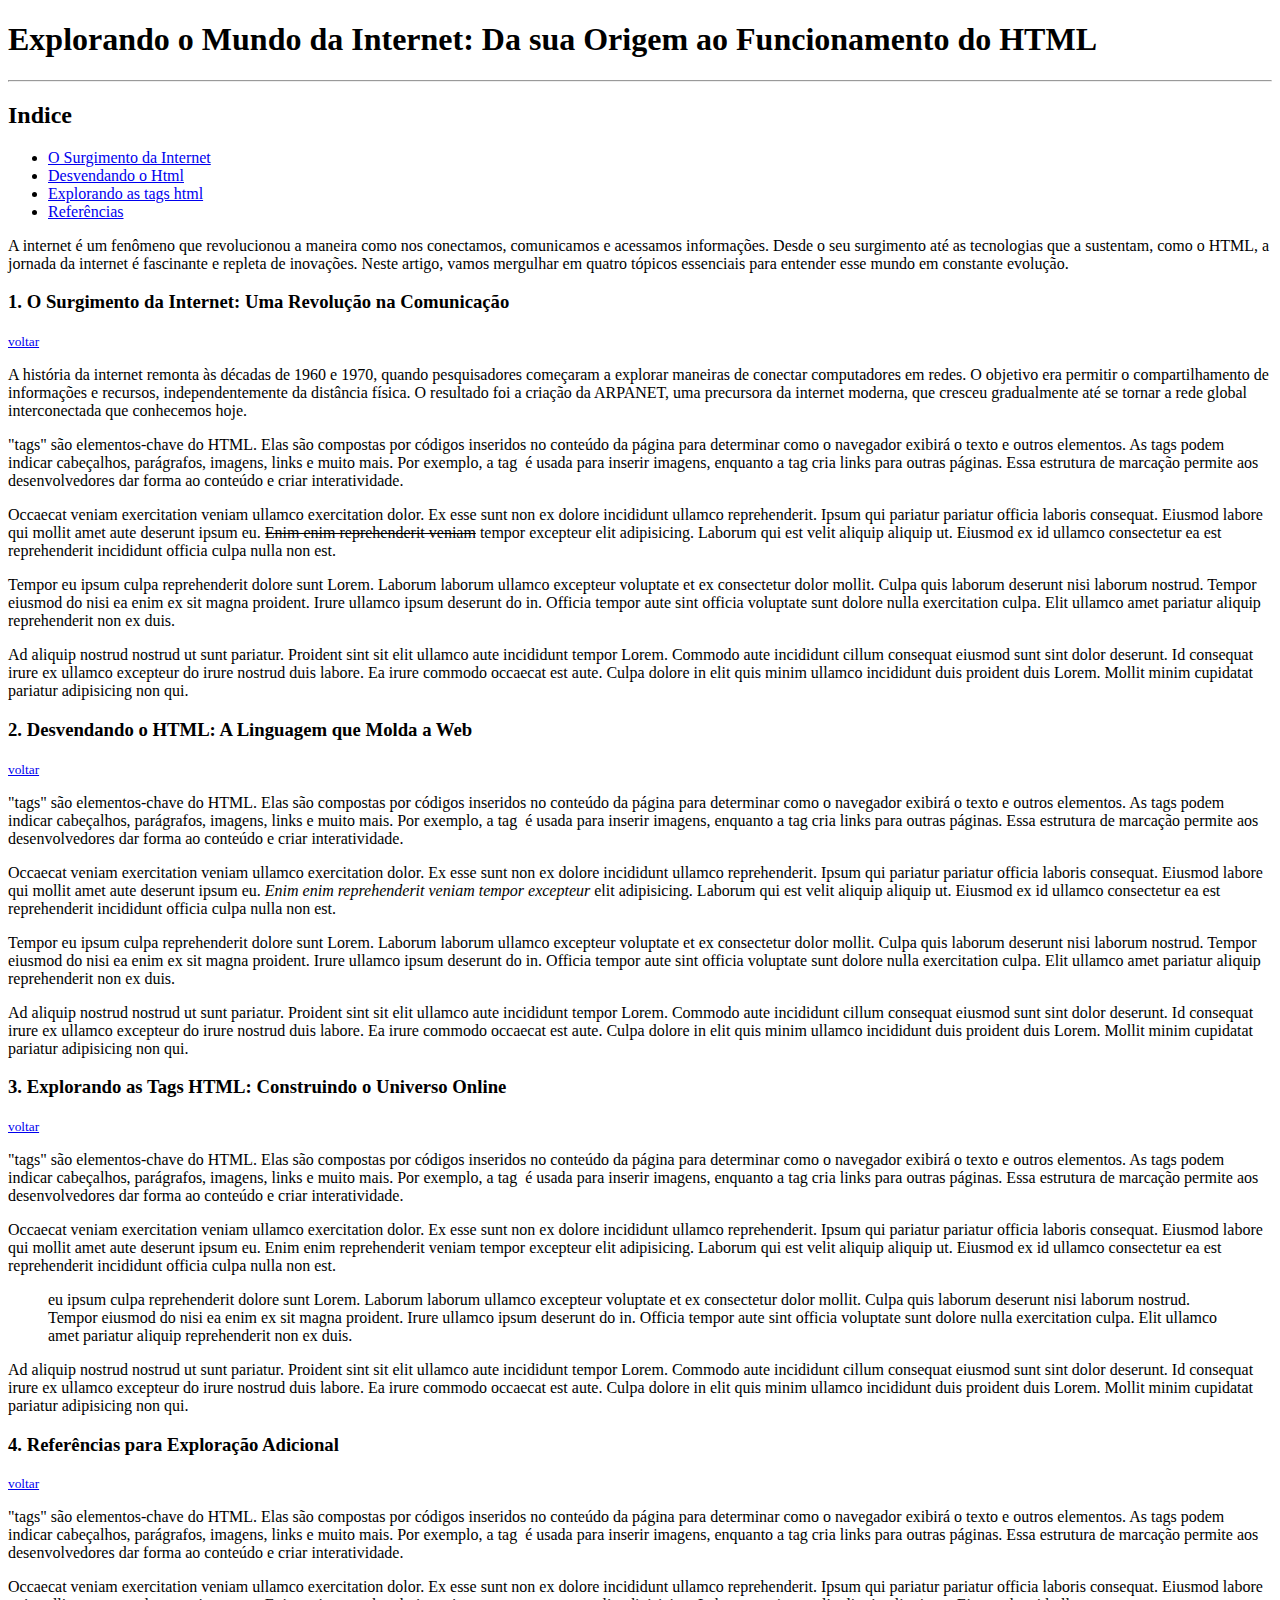
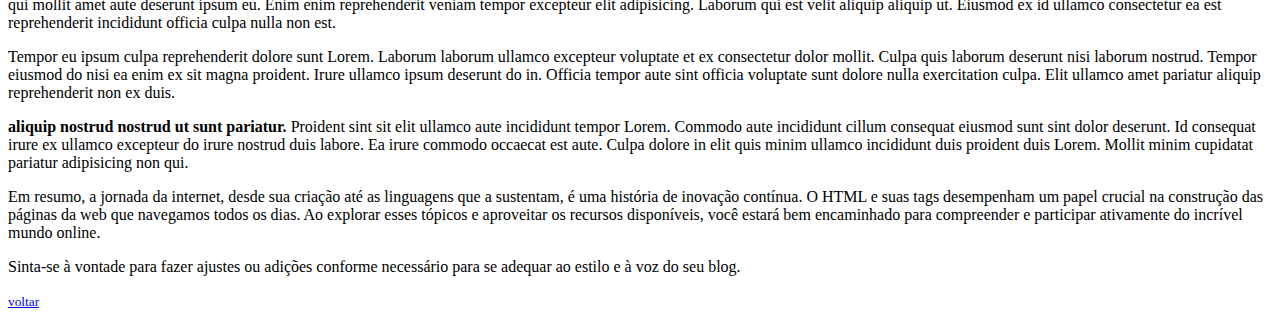
<file: Curso_html/Desafio1/index.html>
<!DOCTYPE html> 

<html lang="pt-br"> 

<head> 
    <meta charset="UTF-8"> 
    <meta name="viewport" content="width=device-width, initial-scale=1.0"> 
    <title>Introdução ao HTML na Prática - Desafio 1</title> 
</head> 

<body> 
   <h1>Explorando o Mundo da Internet: Da sua Origem ao Funcionamento do HTML</h1> 
   <hr /> 
<h2><a id="inicio">Indice</a></h2> 
<ul> 
    <li><a href="#surgimento">O Surgimento da Internet</a></li> 
    <li><a href="#desvendando">Desvendando o Html</a></li> 
    <li><a href="#explorando">Explorando as tags html</a></li> 
    <li><a href="#referencias">Referências</a></li> 
</ul> 

<p>A internet é um fenômeno que revolucionou a maneira como nos conectamos, comunicamos e acessamos informações. Desde o seu surgimento até as tecnologias que a sustentam, como o HTML, a jornada da internet é fascinante e repleta de inovações. Neste artigo, vamos mergulhar em quatro tópicos essenciais para entender esse mundo em constante evolução.</p> 

<h3 id="surgimento">1. O Surgimento da Internet: Uma Revolução na Comunicação</h3> 

<small ><a href="#inicio">voltar</a></small> 


<p>A história da internet remonta às décadas de 1960 e 1970, quando pesquisadores começaram a explorar maneiras de conectar computadores em redes. O objetivo era permitir o compartilhamento de informações e recursos, independentemente da distância física. O resultado foi a criação da ARPANET, uma precursora da internet moderna, que cresceu gradualmente até se tornar a rede global interconectada que conhecemos hoje.</p> 

<p> "tags" são elementos-chave do HTML. Elas são compostas por códigos inseridos no conteúdo da página para determinar como o navegador exibirá o texto e outros elementos. As tags podem indicar cabeçalhos, parágrafos, imagens, links e muito mais. Por exemplo, a tag <img> é usada para inserir imagens, enquanto a tag <a> cria links para outras páginas. Essa estrutura de marcação permite aos desenvolvedores dar forma ao conteúdo e criar interatividade.</p> 

<p>Occaecat veniam exercitation veniam ullamco exercitation dolor. Ex esse sunt non ex dolore incididunt ullamco reprehenderit. Ipsum qui pariatur pariatur officia laboris consequat. Eiusmod labore qui mollit amet aute deserunt ipsum eu. <del>Enim enim reprehenderit veniam</del> tempor excepteur elit adipisicing. Laborum qui est velit aliquip aliquip ut. Eiusmod ex id ullamco consectetur ea est reprehenderit incididunt officia culpa nulla non est.</p>
    
<p>Tempor eu ipsum culpa reprehenderit dolore sunt Lorem. Laborum laborum ullamco excepteur voluptate et ex consectetur dolor mollit. Culpa quis laborum deserunt nisi laborum nostrud. Tempor eiusmod do nisi ea enim ex sit magna proident. Irure ullamco ipsum deserunt do in. Officia tempor aute sint officia voluptate sunt dolore nulla exercitation culpa. Elit ullamco amet pariatur aliquip reprehenderit non ex duis.</p>
            
<p>Ad aliquip nostrud nostrud ut sunt pariatur. Proident sint sit elit ullamco aute incididunt tempor Lorem. Commodo aute incididunt cillum consequat eiusmod sunt sint dolor deserunt. Id consequat irure ex ullamco excepteur do irure nostrud duis labore. Ea irure commodo occaecat est aute. Culpa dolore in elit quis minim ullamco incididunt duis proident duis Lorem. Mollit minim cupidatat pariatur adipisicing non qui.</p>
 
<h3 id="desvendando">2. Desvendando o HTML: A Linguagem que Molda a Web</h3> 

<small ><a href="#inicio">voltar</a></small> 

<p> "tags" são elementos-chave do HTML. Elas são compostas por códigos inseridos no conteúdo da página para determinar como o navegador exibirá o texto e outros elementos. As tags podem indicar cabeçalhos, parágrafos, imagens, links e muito mais. Por exemplo, a tag <img> é usada para inserir imagens, enquanto a tag <a> cria links para outras páginas. Essa estrutura de marcação permite aos desenvolvedores dar forma ao conteúdo e criar interatividade.</p> 

<p>Occaecat veniam exercitation veniam ullamco exercitation dolor. Ex esse sunt non ex dolore incididunt ullamco reprehenderit. Ipsum qui pariatur pariatur officia laboris consequat. Eiusmod labore qui mollit amet aute deserunt ipsum eu. <i> Enim enim reprehenderit veniam tempor excepteur</i> elit adipisicing. Laborum qui est velit aliquip aliquip ut. Eiusmod ex id ullamco consectetur ea est reprehenderit incididunt officia culpa nulla non est.</p>
    
<p>Tempor eu ipsum culpa reprehenderit dolore sunt Lorem. Laborum laborum ullamco excepteur voluptate et ex consectetur dolor mollit. Culpa quis laborum deserunt nisi laborum nostrud. Tempor eiusmod do nisi ea enim ex sit magna proident. Irure ullamco ipsum deserunt do in. Officia tempor aute sint officia voluptate sunt dolore nulla exercitation culpa. Elit ullamco amet pariatur aliquip reprehenderit non ex duis.</p>
            
<p>Ad aliquip nostrud nostrud ut sunt pariatur. Proident sint sit elit ullamco aute incididunt tempor Lorem. Commodo aute incididunt cillum consequat eiusmod sunt sint dolor deserunt. Id consequat irure ex ullamco excepteur do irure nostrud duis labore. Ea irure commodo occaecat est aute. Culpa dolore in elit quis minim ullamco incididunt duis proident duis Lorem. Mollit minim cupidatat pariatur adipisicing non qui.</p>

<h3 id="explorando">3. Explorando as Tags HTML: Construindo o Universo Online</h3> 

<small ><a href="#inicio">voltar</a></small> 

<p> "tags" são elementos-chave do HTML. Elas são compostas por códigos inseridos no conteúdo da página para determinar como o navegador exibirá o texto e outros elementos. As tags podem indicar cabeçalhos, parágrafos, imagens, links e muito mais. Por exemplo, a tag <img> é usada para inserir imagens, enquanto a tag <a> cria links para outras páginas. Essa estrutura de marcação permite aos desenvolvedores dar forma ao conteúdo e criar interatividade.</p> 

<p>Occaecat veniam exercitation veniam ullamco exercitation dolor. Ex esse sunt non ex dolore incididunt ullamco reprehenderit. Ipsum qui pariatur pariatur officia laboris consequat. Eiusmod labore qui mollit amet aute deserunt ipsum eu. Enim enim reprehenderit veniam tempor excepteur elit adipisicing. Laborum qui est velit aliquip aliquip ut. Eiusmod ex id ullamco consectetur ea est reprehenderit incididunt officia culpa nulla non est.</p>

<p><blockquote> eu ipsum culpa reprehenderit dolore sunt Lorem. Laborum laborum ullamco excepteur voluptate et ex consectetur dolor mollit. Culpa quis laborum deserunt nisi laborum nostrud. Tempor eiusmod do nisi ea enim ex sit magna proident. Irure ullamco ipsum deserunt do in. Officia tempor aute sint officia voluptate sunt dolore nulla exercitation culpa. Elit ullamco amet pariatur aliquip reprehenderit non ex duis.</blockquote></p>
        
<p>Ad aliquip nostrud nostrud ut sunt pariatur. Proident sint sit elit ullamco aute incididunt tempor Lorem. Commodo aute incididunt cillum consequat eiusmod sunt sint dolor deserunt. Id consequat irure ex ullamco excepteur do irure nostrud duis labore. Ea irure commodo occaecat est aute. Culpa dolore in elit quis minim ullamco incididunt duis proident duis Lorem. Mollit minim cupidatat pariatur adipisicing non qui.</p>

<h3 id="referencias">4. Referências para Exploração Adicional</h3> 

<small ><a href="#inicio">voltar</a></small> 

<p> "tags" são elementos-chave do HTML. Elas são compostas por códigos inseridos no conteúdo da página para determinar como o navegador exibirá o texto e outros elementos. As tags podem indicar cabeçalhos, parágrafos, imagens, links e muito mais. Por exemplo, a tag <img> é usada para inserir imagens, enquanto a tag <a> cria links para outras páginas. Essa estrutura de marcação permite aos desenvolvedores dar forma ao conteúdo e criar interatividade.</p> 

<p>Occaecat veniam exercitation veniam ullamco exercitation dolor. Ex esse sunt non ex dolore incididunt ullamco reprehenderit. Ipsum qui pariatur pariatur officia laboris consequat. Eiusmod labore qui mollit amet aute deserunt ipsum eu. Enim enim reprehenderit veniam tempor excepteur elit adipisicing. Laborum qui est velit aliquip aliquip ut. Eiusmod ex id ullamco consectetur ea est reprehenderit incididunt officia culpa nulla non est.</p>
    
<p>Tempor eu ipsum culpa reprehenderit dolore sunt Lorem. Laborum laborum ullamco excepteur voluptate et ex consectetur dolor mollit. Culpa quis laborum deserunt nisi laborum nostrud. Tempor eiusmod do nisi ea enim ex sit magna proident. Irure ullamco ipsum deserunt do in. Officia tempor aute sint officia voluptate sunt dolore nulla exercitation culpa. Elit ullamco amet pariatur aliquip reprehenderit non ex duis.</p>
            
<p><strong> aliquip nostrud nostrud ut sunt pariatur.</strong> Proident sint sit elit ullamco aute incididunt tempor Lorem. Commodo aute incididunt cillum consequat eiusmod sunt sint dolor deserunt. Id consequat irure ex ullamco excepteur do irure nostrud duis labore. Ea irure commodo occaecat est aute. Culpa dolore in elit quis minim ullamco incididunt duis proident duis Lorem. Mollit minim cupidatat pariatur adipisicing non qui.</p>

<p>Em resumo, a jornada da internet, desde sua criação até as linguagens que a sustentam, é uma história de inovação contínua. O HTML e suas tags desempenham um papel crucial na construção das páginas da web que navegamos todos os dias. Ao explorar esses tópicos e aproveitar os recursos disponíveis, você estará bem encaminhado para compreender e participar ativamente do incrível mundo online.</p> 

<p>Sinta-se à vontade para fazer ajustes ou adições conforme necessário para se adequar ao estilo e à voz do seu blog.</p> 
<small ><a href="#inicio">voltar</a></small> 
</body> 

</html>
</file>
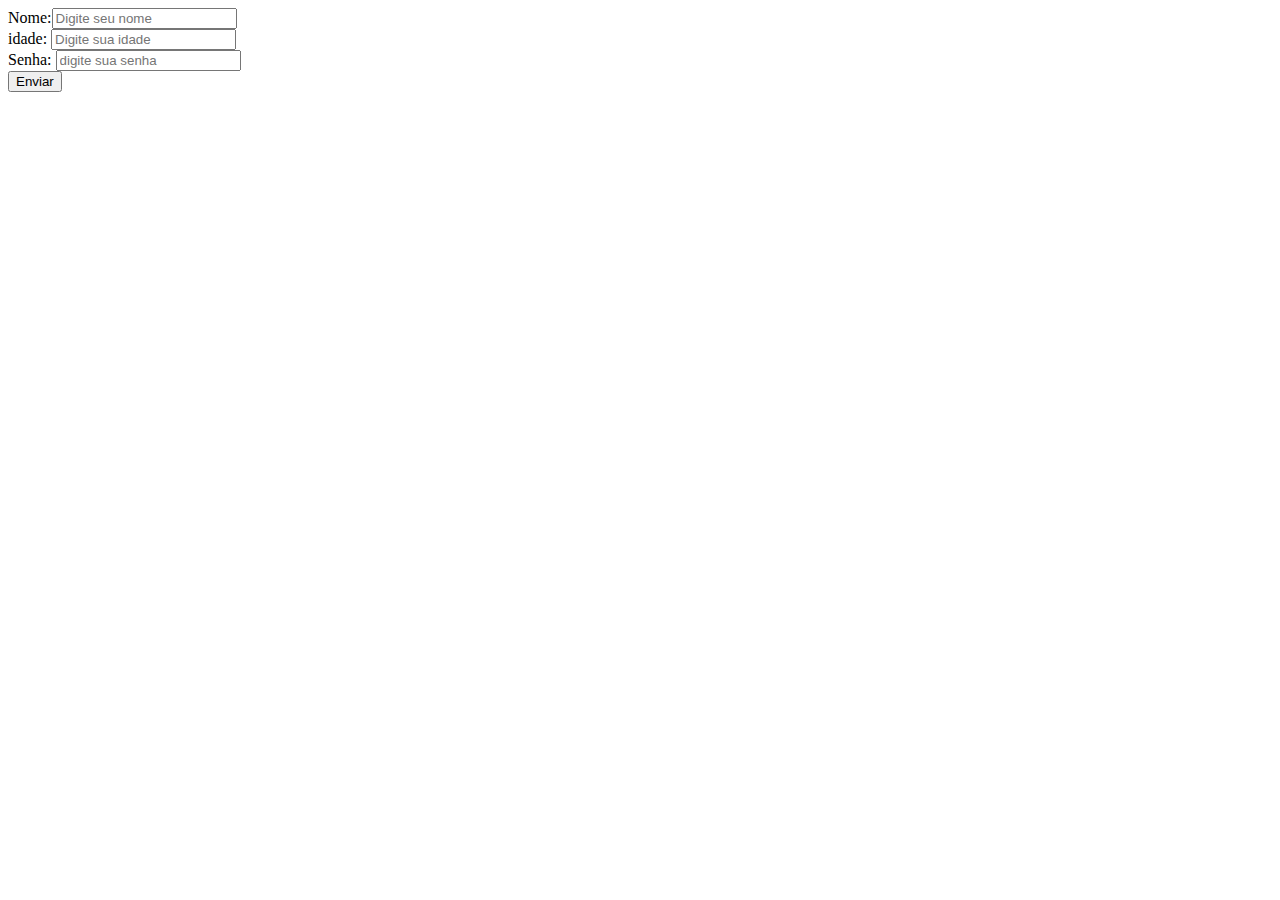
<file: Curso_html/trabalhando_formulario/index.html>
<!DOCTYPE html>
<html lang="pt-br">
<head>
    <meta charset="UTF-8">
    <meta name="viewport" content="width=device-width, initial-scale=1.0">
    <title>Formulário de Cadastro</title>
</head>
<body>
    <form name="cadastro" action="POST">
        <label>Nome:</label><input type="text" name="name" placeholder="Digite seu nome" /><br>
        <label>idade:</label> <input type="number"name="age" placeholder="Digite sua idade" /><br>
        <label>Senha:</label> <input type="password" name="password" placeholder="digite sua senha" /><br>
        <button type="submit">Enviar</button>
    </form>
</body>
</html>
</file>
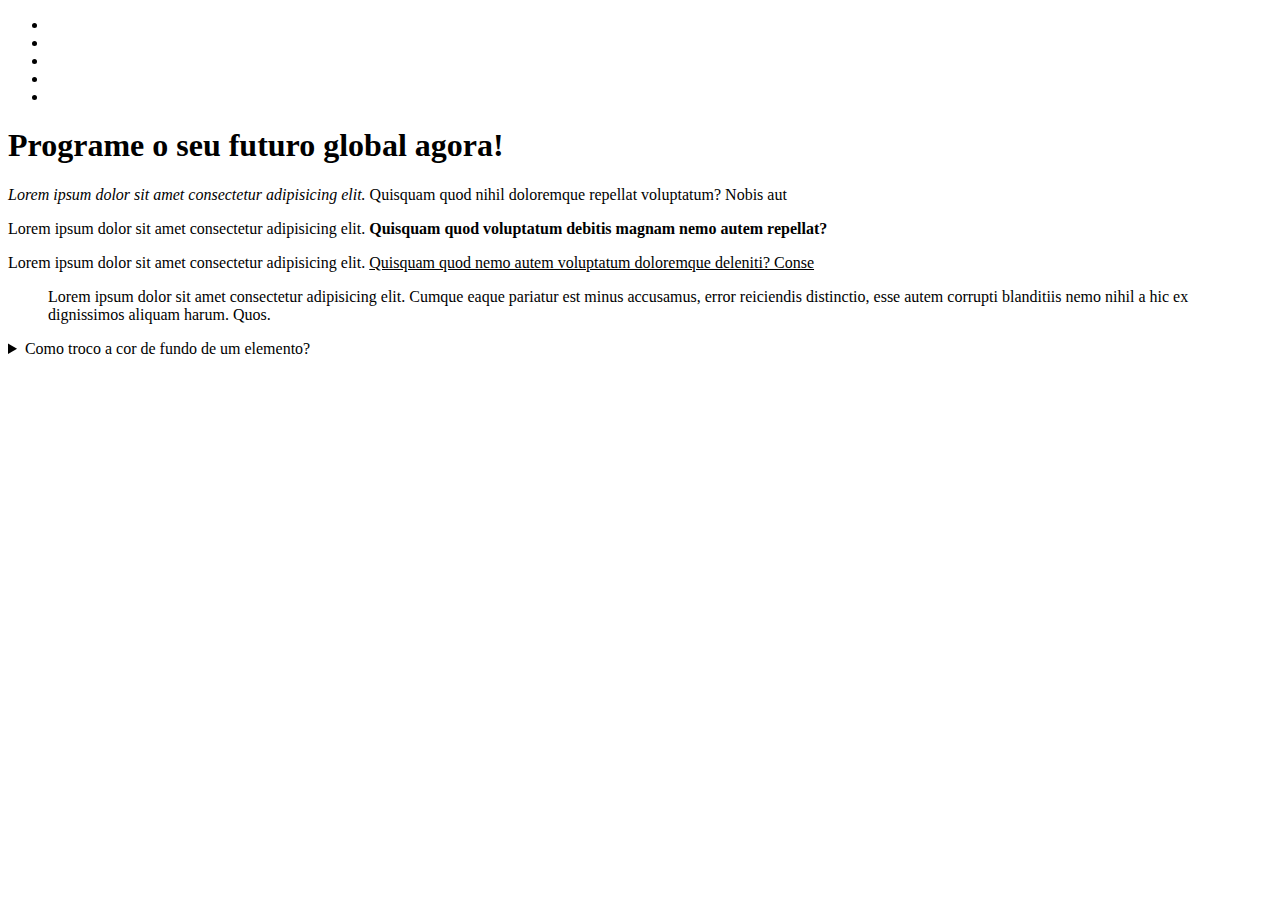
<file: formacao_html/estrutura_formatacao/index.html>
<!DOCTYPE html>
<html lang="pt-br">

<head>
    <meta charset="UTF-8">
    <meta name="viewport" content="width=device-width, initial-scale=1.0">
    <title>Trabalhando Estruturação + Formatação</title>
</head>

<body>

    <div id="menu-site">
        <div id="menu-links">
            <ul>
                <li><a href=""></a></li>
                <li><a href=""></a></li>
                <li><a href=""></a></li>
                <li><a href=""></a></li>
                <li><a href=""></a></li>
            </ul>
        </div>
    </div>

    <h1>Programe o seu futuro global agora!</h1>

    <p>
        <i>Lorem ipsum dolor sit amet consectetur adipisicing elit.</i> Quisquam quod nihil doloremque repellat
        voluptatum? Nobis aut
    </p>
    <p>
        Lorem ipsum dolor sit amet consectetur adipisicing elit. <strong>Quisquam quod voluptatum debitis magnam nemo
            autem repellat?</strong>
    </p>
    <p>
        Lorem ipsum dolor sit amet consectetur adipisicing elit. <u>Quisquam quod nemo autem voluptatum doloremque
            deleniti? Conse</u>
    <blockquote>Lorem ipsum dolor sit amet consectetur adipisicing elit. Cumque eaque pariatur est minus accusamus,
        error reiciendis distinctio, esse autem corrupti blanditiis nemo nihil a hic ex dignissimos aliquam harum. Quos.
    </blockquote>
    </p>

    <details>
        <summary>Como troco a cor de fundo de um elemento?</summary>
        <p>Para executar está ação, utilize o comando Background-color</p>
    </details>
</body>

</html>
</file>
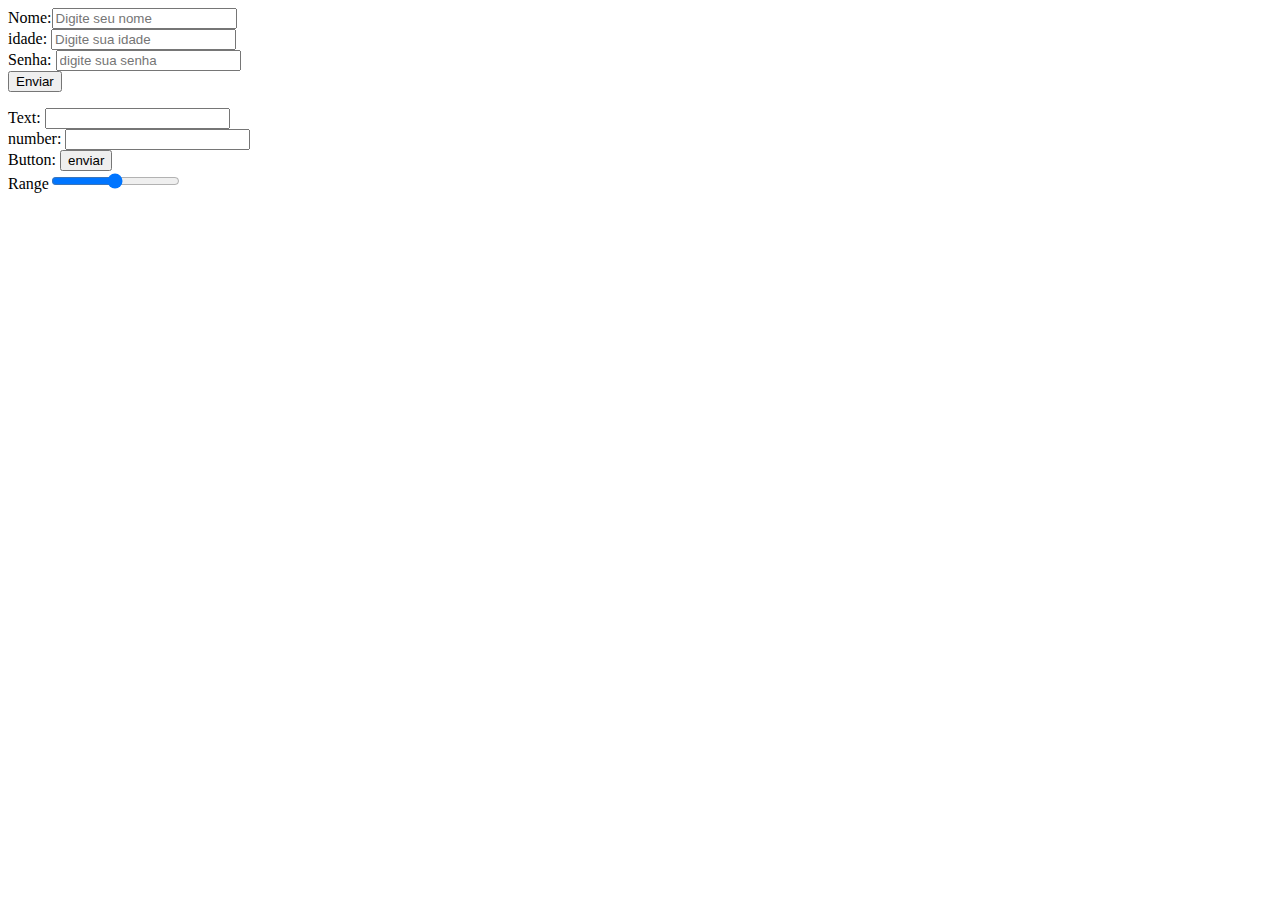
<file: formacao_html/trabalhando_formulario/index.html>
<!DOCTYPE html>
<html lang="pt-br">

<head>
    <meta charset="UTF-8">
    <meta name="viewport" content="width=device-width, initial-scale=1.0">
    <title>Formulário de Cadastro</title>
</head>

<body>
    <form name="cadastro" onsubmit="alert('Formulario enviado com sucessso!!');" autocomplete="on" method="post"
        action="#">
        <label>Nome:</label><input type="text" name="name" placeholder="Digite seu nome" /><br>
        <label>idade:</label> <input type="number" name="age" placeholder="Digite sua idade" /><br>
        <label>Senha:</label> <input type="password" name="password" placeholder="digite sua senha" /><br>
        <button type="submit">Enviar</button>
    </form>
    <p></p>

    <form action="#" method="post">
        <label for="">Text: </label><input type="text" /><br>
        <label for="">number: </label><input type="number" /><br>
        <label for="">Button: </label><input type="button" value="enviar" /><br>
        <label for="">Range</label><input type="range"><br>
    </form>
</body>

</html>
</file>
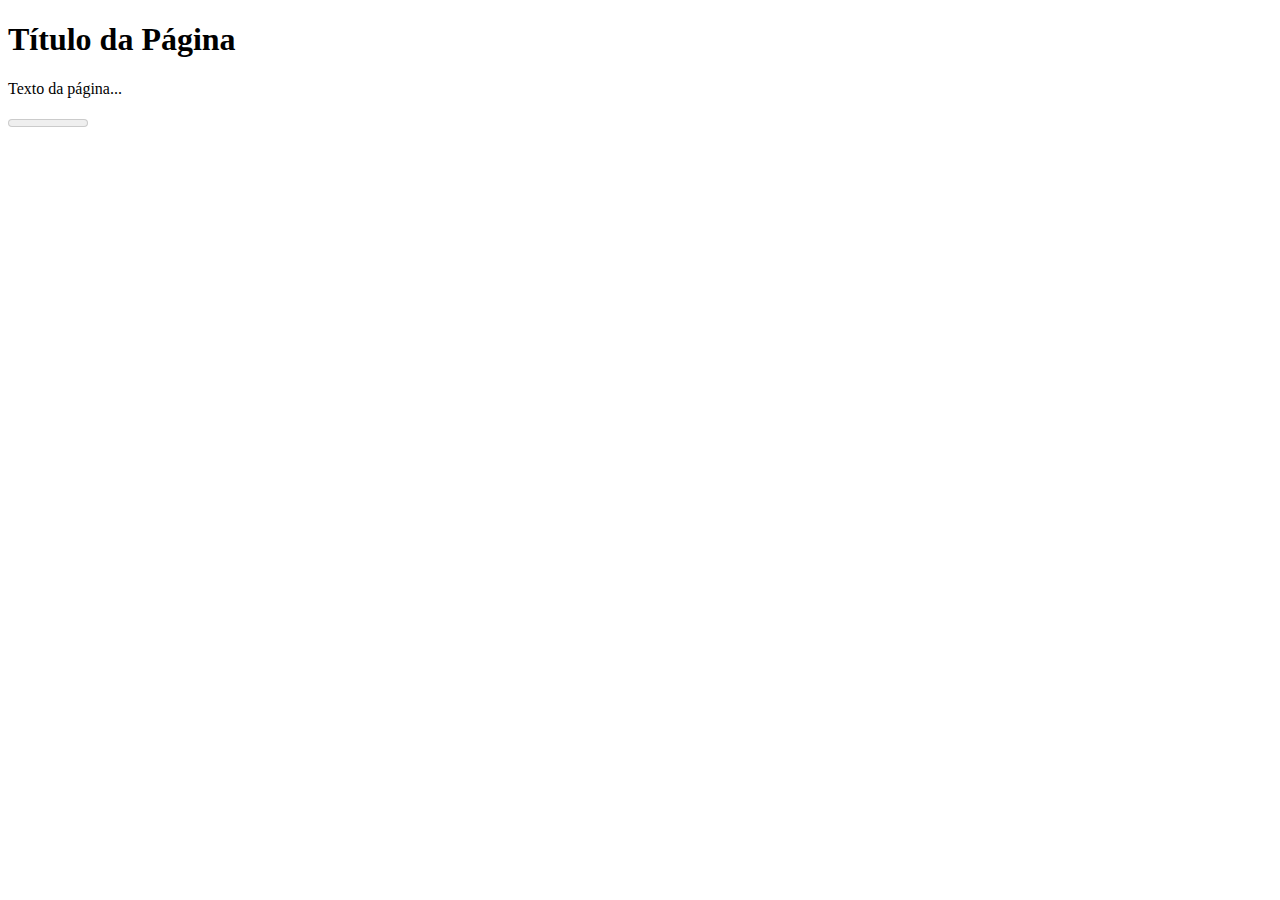
<file: formacao_html/meter_progress/index2.html>
<!DOCTYPE html>
<html lang="pt-br">

<head>
    <meta charset="UTF-8">
    <title>Acompanhamento de Leitura</title>
</head>

<body>

    <h1>Título da Página</h1>
    <p>Texto da página...</p>

    <meter value="0" min="0" max="100" id="progresso-leitura">0%</meter>

    <script>
        window.addEventListener('scroll', function () {
            const alturaPagina = document.documentElement.scrollHeight - window.innerHeight;
            const distanciaRolada = window.scrollY;
            const progresso = (distanciaRolada / alturaPagina) * 100;

            const medidor = document.getElementById('progresso-leitura');
            medidor.value = progresso;
            medidor.textContent = Math.round(progresso) + '%';
        });
    </script>

</body>

</html>
</file>
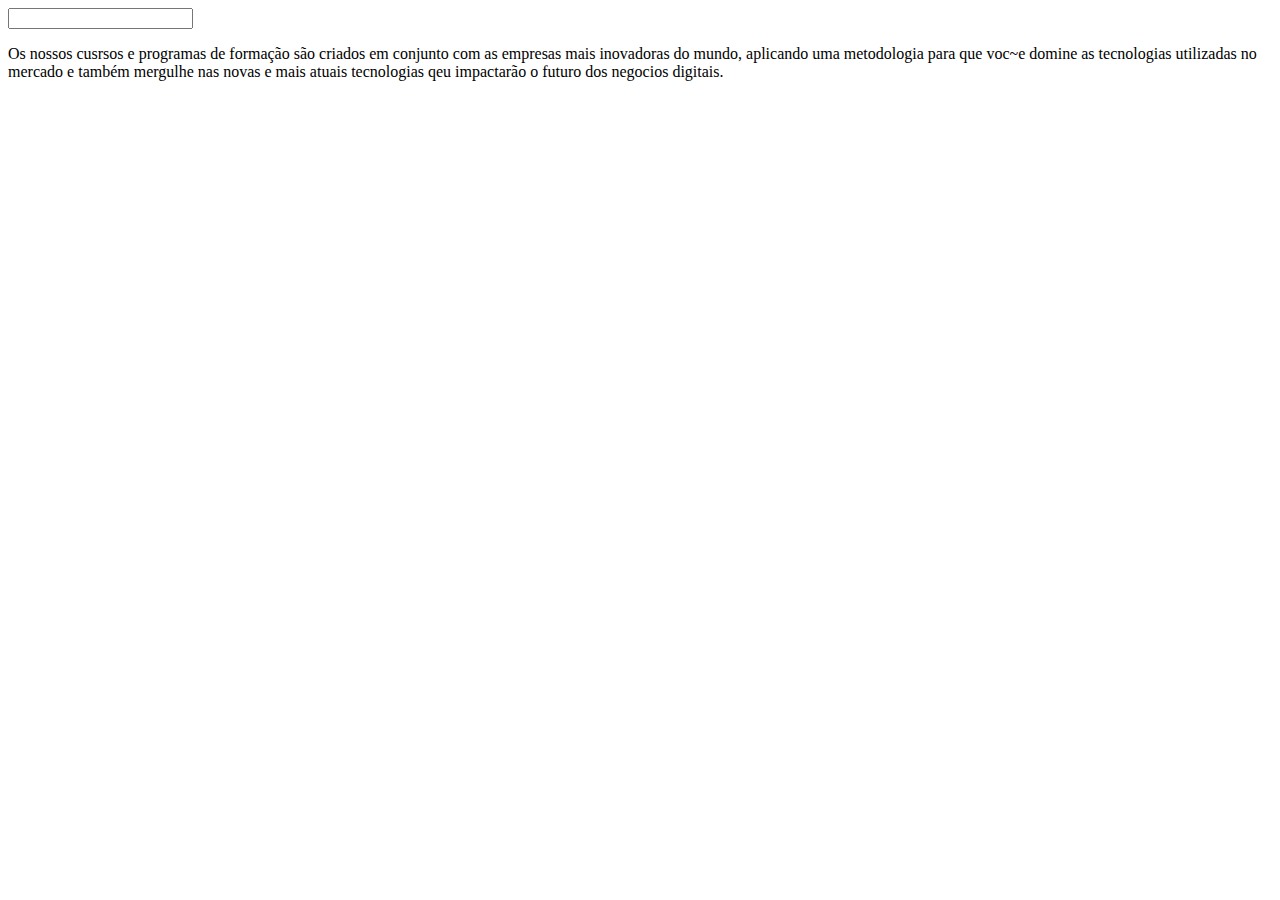
<file: formacao_html/trabalhando_formulario/index2.html>
<!DOCTYPE html>
<html lang="pt-br">

<head>
    <meta charset="UTF-8">
    <meta name="viewport" content="width=device-width, initial-scale=1.0">
    <title>Mark + Html</title>
</head>

<body>
    <input type="text" id="busca"><br>
    <p id="descricao">Os nossos cusrsos e programas de formação são criados em conjunto com as empresas mais inovadoras
        do mundo, aplicando uma metodologia para que voc~e domine as tecnologias utilizadas no mercado e também mergulhe
        nas novas e mais atuais tecnologias qeu impactarão o futuro dos negocios digitais.</p>

    <script>
        var searchField = document.getElementById('busca');
        var descriptionObject = document.getElementById('descricao');
        var textToSearch = descriptionObject.innerHTML;

        function realizaBusca(busca) {
            const regex = new RegExp('(${busca})(?!(.(?!<mark))*</mark/>+', 'ig');
            const ocurrences = textToSearch.match(regex);
            descricaoObj.innerHTML = textToSearch.replace(regex, '<mark>${busca}</mark>')
        }

        searchField.addEventListener('keyup', (e) => realizaBusca(e.target.value));

    </script>



</body>

</html>
</file>
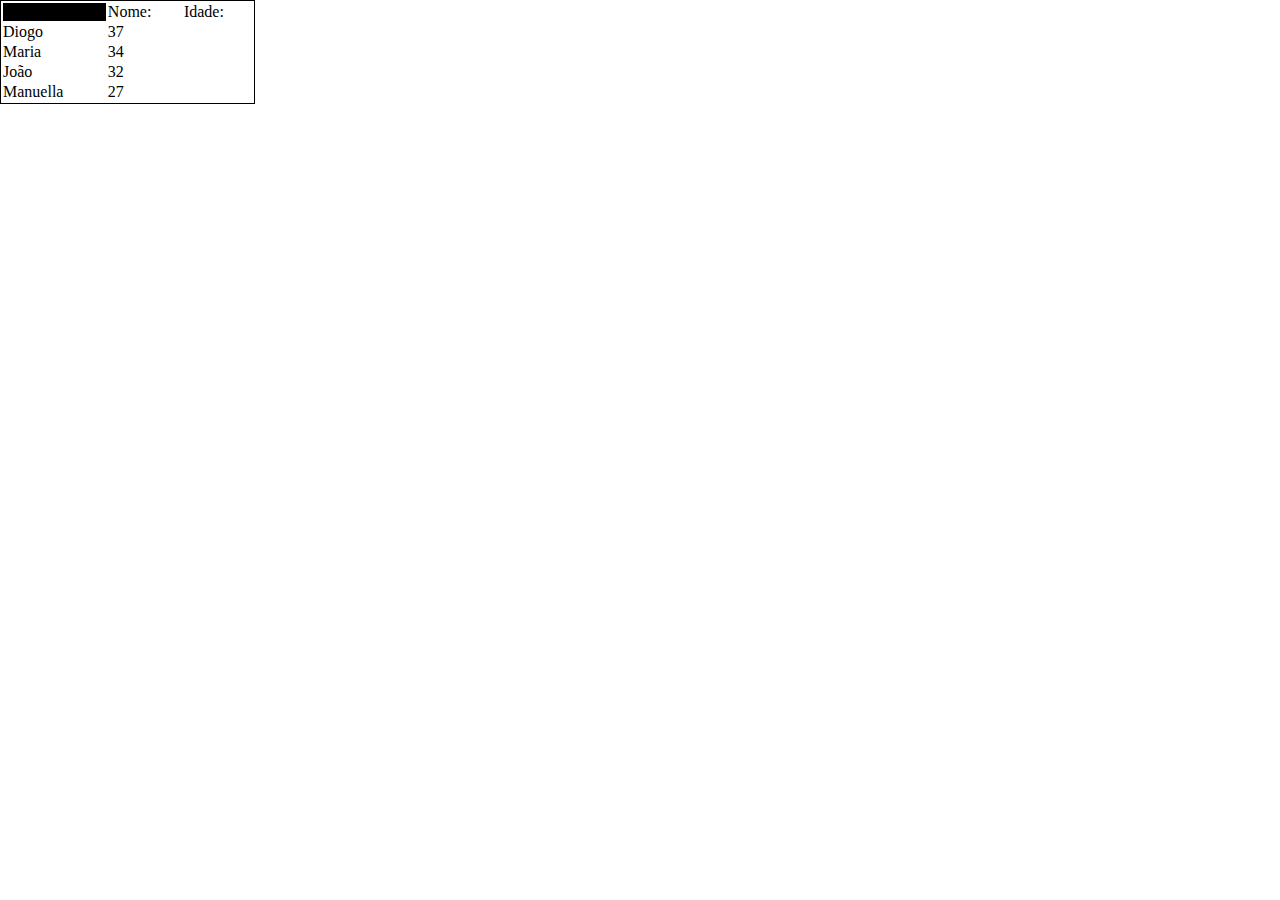
<file: formacao_html/trabalhando_midias/tabelas.html>
<!DOCTYPE html>
<html lang="pt-br">
<head>
    <meta charset="UTF-8">
    <meta name="viewport" content="width=device-width, initial-scale=1.0">
    <link rel="stylesheet" type="text/css" href="css/style.css">
    <title>Trabalhando com midias Dio.me</title>
    <style>
        table tr:mth-child(even) {
            background-color:#116645;
        }
        table tr:hover td {
            background-color: darkgray;
        }
    </style>
</head>
<body>
    <table border="1" width="255" align="center" >
        <th>
            <td>Nome: </td>
            <td>Idade: </td>
        </th>
        <tr>
            <td>Diogo </td>
            <td>37 </td>
        </tr>
        <tr>
            <td>Maria </td>
            <td>34 </td>
        </tr>
        <tr>
            <td>João </td>
            <td>32 </td>
        </tr>
        <tr>
            <td>Manuella </td>
            <td>27 </td>
        </tr>
    </table>
    
</body>
</html>
</file>
<file: formacao_html/trabalhando_midias/css/style.css>
* {
    margin: 0px;
    padding: 0px;
    border: 0px;
  }
  
table {
  border: solid 1px black;
}

table th {
  background-color: black;
  color: aliceblue;
}
</file>
